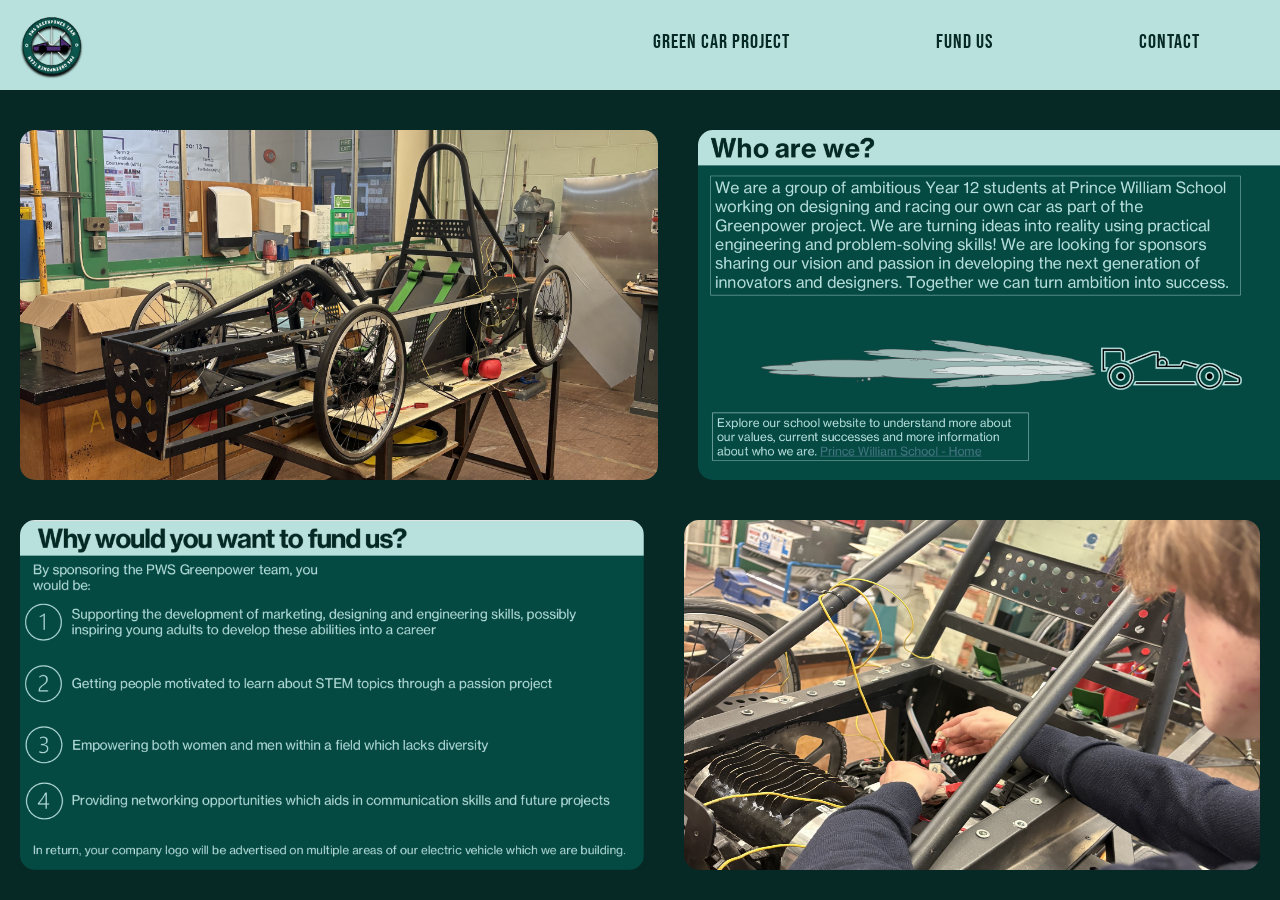
<file: index.html>
<!DOCTYPE html>
<html lang="en">
<head>
    <meta charset="UTF-8">
    <meta name="viewport" content="width=device-width, initial-scale=1.0">
    <title>About</title>
    <link rel="stylesheet" href="css.css">
    <link rel="stylesheet" href="https://fonts.googleapis.com/css?family=Bebas+Neue&family=DM+Sans:ital,opsz,wght@0,9..40,100..1000;1,9..40,100..1000&display=swap">
</head>
<body>
    <header>
        <nav>
            <img src="images/Logo.png" class="logo">
            <ul>
                <a href="index.html" class="about">Green Car Project</a>
                <a href="fund-us.html" class="fund-us">Fund Us</a>
                <a href="contact.html" class="contact">Contact</a>
            </ul>
        </nav>
    </header>
    <main>
        <section>
            <img src="images/car side.jpeg" class="photos">
            <img src="images/Slide 1.png" class="slides" >
        </section>
        <section>
                <img src="images/Slide 2.png" class="slides">
            <img src="images/Wires.jpeg" class="photos">
        </section>
    </main>
</body>
</html>
</file>
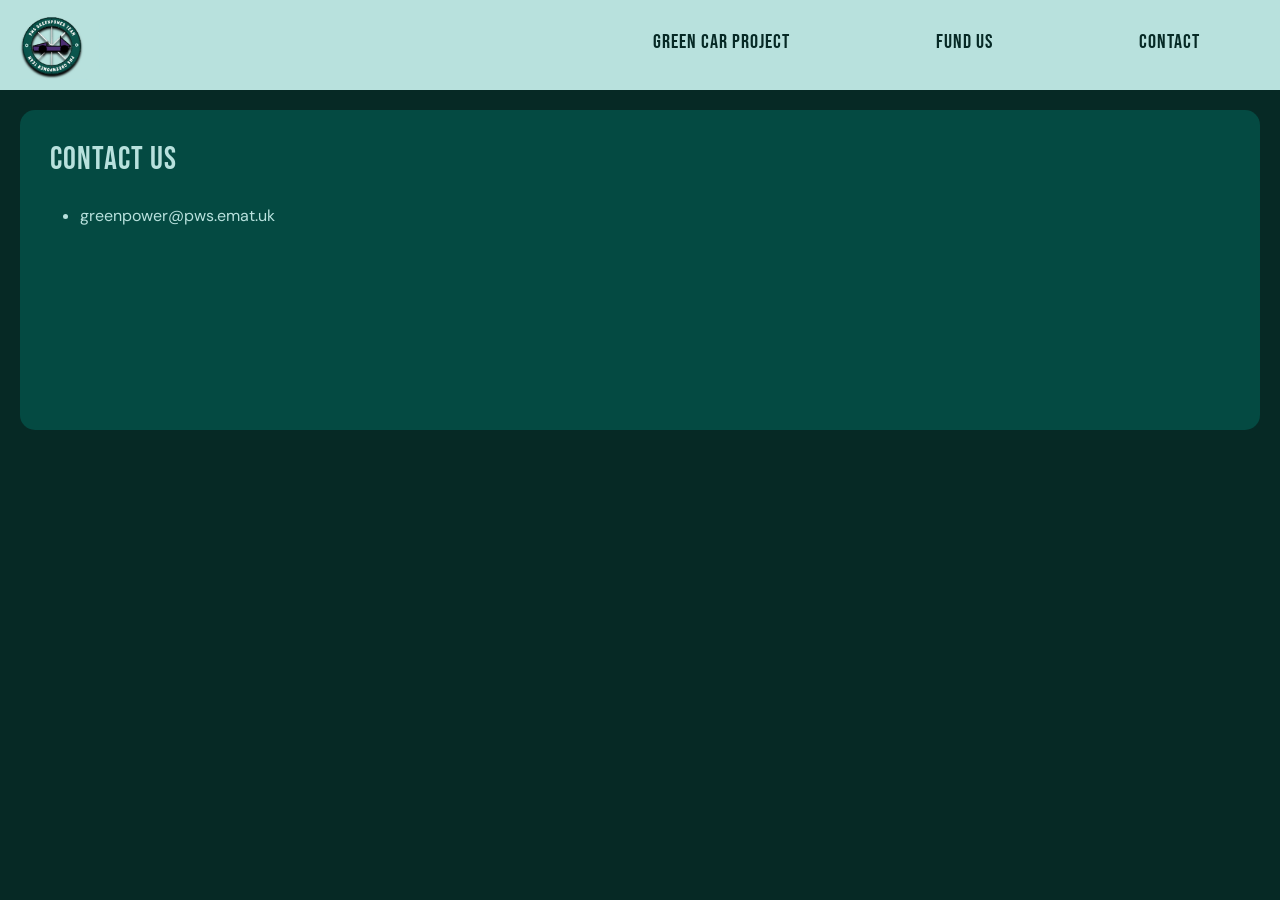
<file: contact.html>
<!DOCTYPE html>
<html lang="en">
<head>
    <meta charset="UTF-8">
    <meta name="viewport" content="width=device-width, initial-scale=1.0">
    <title>Contact</title>
    <link rel="stylesheet" href="css.css">
    <link rel="stylesheet" href="https://fonts.googleapis.com/css?family=Bebas+Neue&family=DM+Sans:ital,opsz,wght@0,9..40,100..1000;1,9..40,100..1000&display=swap">
</head>
<body>
    <header>
        <nav>
            <img src="images/Logo.png" class="logo">
            <ul>
                <a href="index.html">Green Car Project</a>
                <a href="fund-us.html">Fund Us</a>
                <a href="contact.html">Contact</a>
            </ul>
        </nav>
    </header>
    <main>
        <div class="contactInfo">
            <h1>
                Contact us
            </h1>
            <ul>
                <li>greenpower@pws.emat.uk</li>
            </ul>
        </div>
    </main>
</body>
</html>
</file>
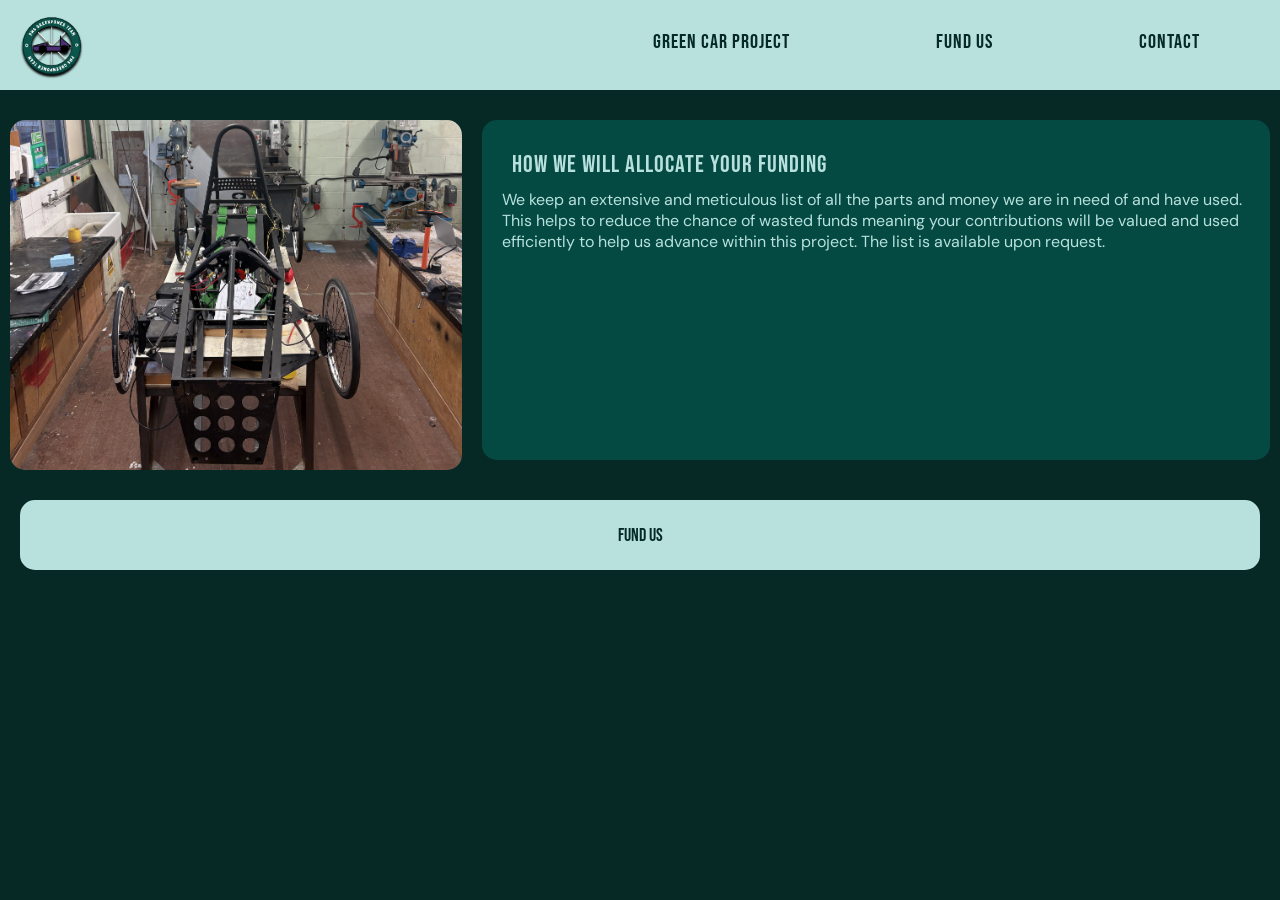
<file: fund-us.html>
<!DOCTYPE html>
<html lang="en">
<head>
    <meta charset="UTF-8">
    <meta name="viewport" content="width=device-width, initial-scale=1.0">
    <title>Fund Us</title>
    <link rel="stylesheet" href="css.css">
    <link rel="stylesheet" href="https://fonts.googleapis.com/css?family=Bebas+Neue&family=DM+Sans:ital,opsz,wght@0,9..40,100..1000;1,9..40,100..1000&display=swap">
</head>
<body>
    <header>
        <nav>
            <img src="images/Logo.png" class="logo">
            <ul>
                <a href="index.html">Green Car Project</a>
                <a href="fund-us.html">Fund Us</a>
                <a href="contact.html">Contact</a>
            </ul>
        </nav>
    </header>
    <main>
        <section>
            <img src="images/car front.jpeg" class="fund-us">
            <div class="funding">
                <h1>How we will allocate your funding</h1>
                We keep an extensive and meticulous list of all the parts and money we are in need of and have used. This helps to reduce the chance of wasted funds meaning your contributions will be valued and used efficiently to help us advance within this project.​ The list is available upon request.
            </div>
        </section>
            <container>
                <button>
                    <a href="payment.html"> Fund us </a>
                </button>
            </container>
    </main>
</body>
</html>
</file>
<file: css.css>
.logo{
    width:90px;
    height:70px;
}
form{
    font-family: "DM Sans", sans-serif;
    font-weight: 400;
    font-style: normal;
    padding:20px;
    color:#B8E1DD;
    margin:10px;
}

nav a{
    color:#062925;
    text-decoration:none;
    font-family: "Bebas Neue", sans-serif;
    font-weight: 400;
    font-style: normal;
    padding:20px 40px;
    margin:5px 30px;
    border-radius:15px;
}

body{
    margin:0;
    padding:0;
    background-color:#062925;
    border:0;
}

nav a:hover {
    background-color:#062925;
    color:#B8E1DD;
    transition: 600ms
}


html, body {
    margin: 0;
    padding: 0;
    width: 100%;
    border: 0;
}

body {
    background-color: #062925;
}

header {
    margin: 0;
    padding: 0;
}

fieldset{
    border:none;
}

nav {
    display: flex;
    justify-content: space-between;
    background-color: #B8E1DD;
    padding:10px;
    margin: 0;
    margin-bottom:20px;
    letter-spacing: 1px;
    font-size: 20px;
}

header img {
    display: block;
}

section{
    display:flex;
    justify-content:space-between;
}

section img {
    border-radius: 15px;
    margin: 10px;
    width: 50%;
    height: 350px;
    
}
div{
   background-color:#044A42;
    margin:10px;
    border-radius:15px;
    padding:20px;
    color:#B8E1DD;
    font-family: "DM Sans", sans-serif;
    font-weight: 400;
    font-style: normal;
    height:320px;
}
.contactInfo{
    width: calc(100% - 40px);
    box-sizing: border-box;
    margin:20px;
}

button{
    text-align:center;
    width:100%;
    box-sizing:border-box;
    margin:20px;
    padding:20px;
    background-color:#B8E1DD;
    color:#062925;
    font-family: "DM Sans", sans-serif;
    font-weight: bold;
    font-style: normal;
    font-size:18px;
    border-radius:15px;
    border: solid #B8E1DD 3px;
    text-decoration:none;
    
}
button a{
    color:#062925;
    text-decoration:none;
    font-family: "Bebas Neue", sans-serif;
    font-weight: 400;
    font-style: normal;
}
container{
    display:flex;
    justify-content:center;
}

button:hover{
    background-color:#062925;
    color:#B8E1DD;
    transition: 600ms;
    border: solid 3px #B8E1DD ;    
}
a:hover{
    color:#B8E1DD;
}

button:hover a {
    color: #B8E1DD;
    transition: 600ms;
}

h1{
   text-decoration:none;
    font-family: "Bebas Neue", sans-serif;
    font-weight: 400;
    font-style: normal;
    color:#B8E1DD;
    margin-top:0;
    text-align:center;
    display:flex;
    letter-spacing:1px;
    padding:10px;
    margin: 0;
}

.slides{
    margin:10px;
    border-radius:15px;
    width:50%;
    height:350px;
}
.funding{
    width:90%;
    height:300px;
}
img{
    border-radius:15px !important;
}
.photos, .slides {
    width: 50%;
    height: 350px;
    border-radius: 15px;
    margin:20px;
}
</file>
